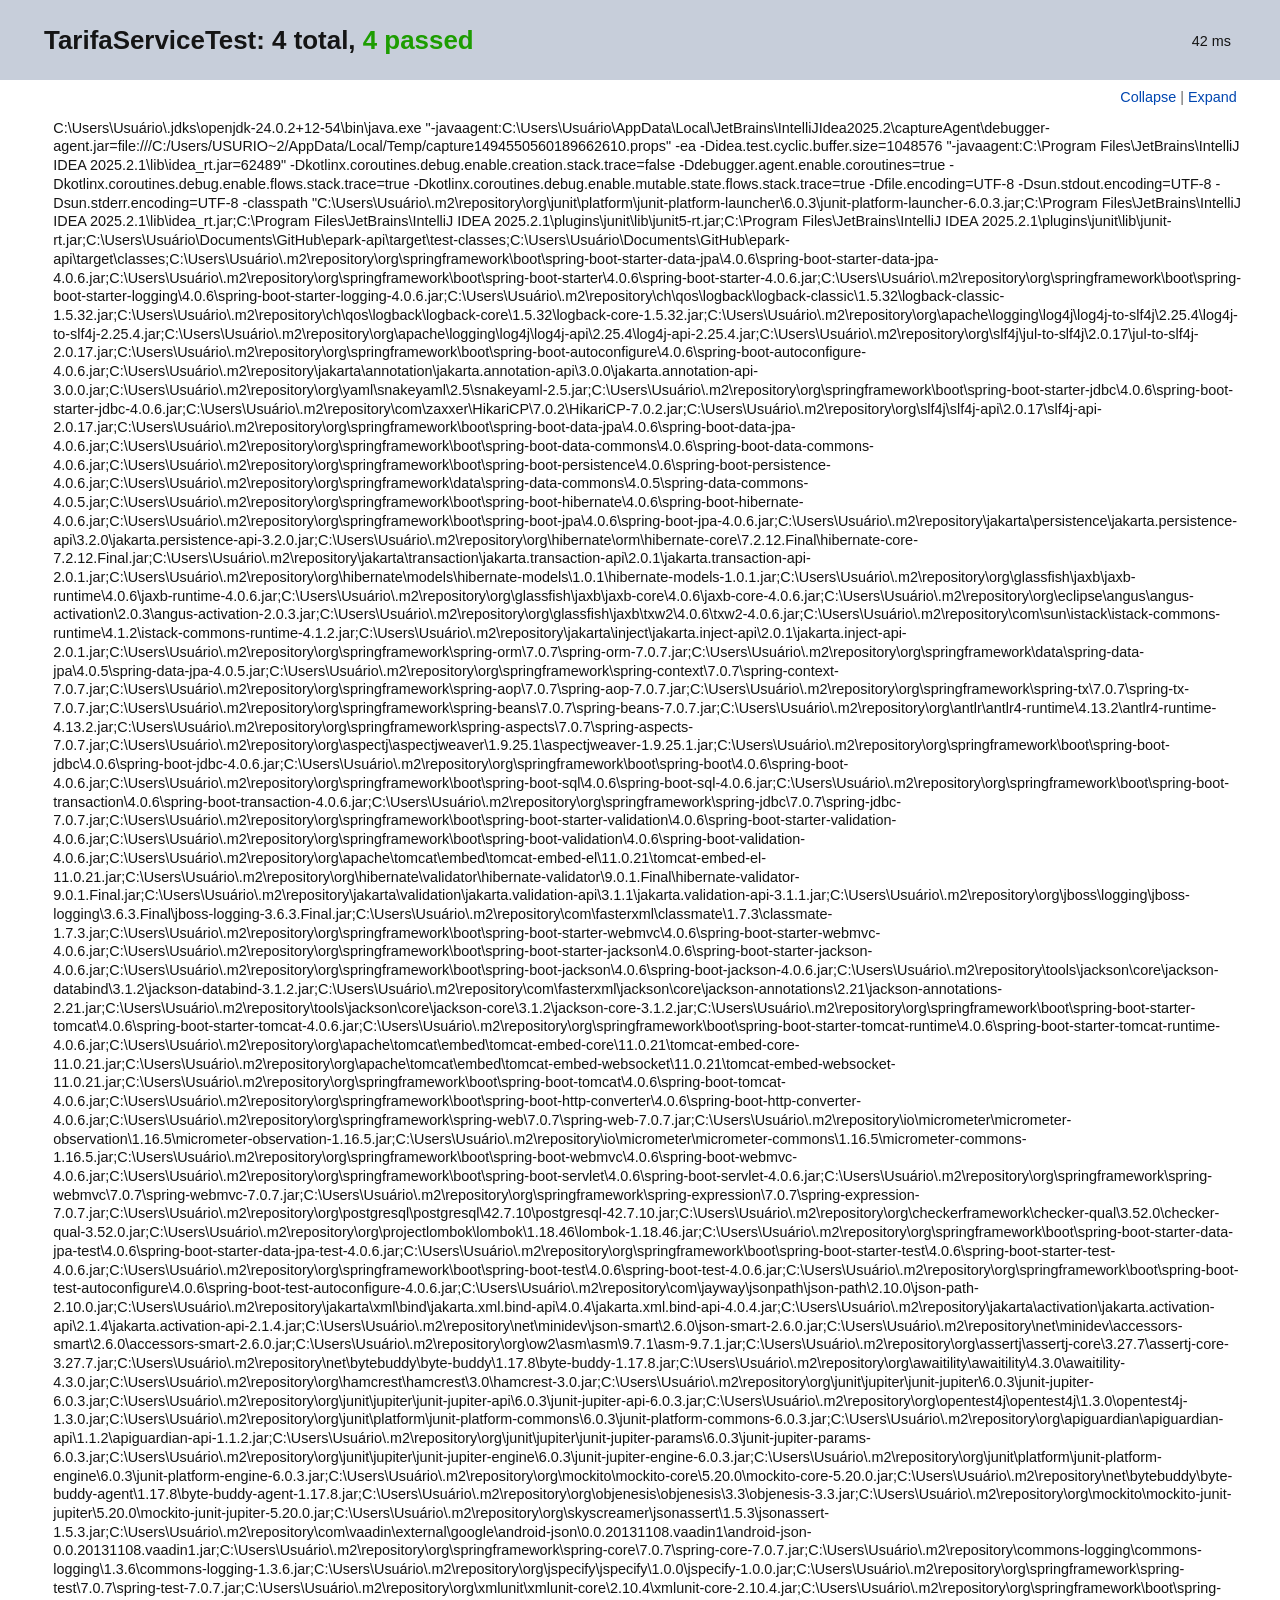
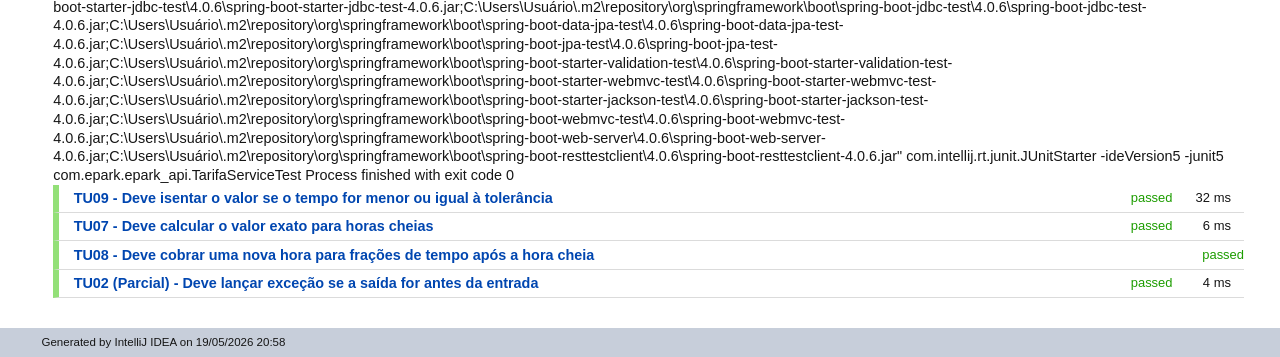
<file: Test Results - TarifaServiceTest.html>
<!DOCTYPE html PUBLIC "-//W3C//DTD XHTML 1.0 Strict//EN" "http://www.w3.org/TR/xhtml1/DTD/xhtml1-strict.dtd">
<html xmlns:str="http://exslt.org/strings" xmlns="http://www.w3.org/1999/xhtml">
    <head>
        <META http-equiv="Content-Type" content="text/html; charset=UTF-8">
        <title>Test Results &mdash; TarifaServiceTest</title>
        <style type="text/css">
          html {
            height: 100%
          }

          body {
            margin: 0 auto;
            padding: 0;
            text-align: left;
            height: 100%;
            font-family: myriad, arial, tahoma, verdana, sans-serif;
            color: #151515;
            font-size: 90%;
            line-height: 1.3em;
            background-color: #fff;
          }

          * {
            margin: 0;
            padding: 0
          }

          .clr {
            clear: both;
            overflow: hidden;
          }

          img {
            border: none
          }

          a {
            color: #0046b0;
            text-decoration: none;
          }

          a:hover {
            text-decoration: none;
          }

          a:focus, a:active {
            outline: none
          }

          .noborder {
            border: none
          }

          h1 {
            color: #151515;
            font-size: 180%;
            line-height: 1.1em;
            font-weight: bold;
          }

          h2 {
            color: #393D42;
            font-size: 160%;
            font-weight: normal
          }

          h3 {
            font-size: 120%;
            font-weight: bold;
            margin-bottom: .5em
          }

          h4 {
            font-size: 110%;
          }

          h5 {
            font-size: 110%;
          }

          span.failed {
            color: #ff0000
          }

          span.error {
            color: #ff0000
          }

          span.passed {
            color: #1d9d01
          }

          span.ignored {
            color: #fff600
          }

          span.skipped {
            color: #fff600
          }

          hr {
            background-color: blue
          }

          #container {
            min-width: 30em;
          }

          #header {
            padding: 0;
            position: fixed;
            width: 100%;
            z-index: 10;
            background-color: #c7ceda;
          }

          #header h1 {
            margin: 1em 3em 1em 1.7em;
          }

          #header h1 strong {
            white-space: nowrap;
          }

          #header .time {
            margin-top: 2.2em;
            margin-right: 3.4em;
            float: right;
          }

          #treecontrol {
            margin: 0;
            padding: .5em 3em .5em 0;
            text-align: right;
            background-color: #fff;
          }

          #treecontrol ul li {
            display: inline;
            list-style: none;
            color: #666;
          }

          #content {
            padding: 0 2.5em 2em 1.7em;
          }

          #content ul {
            margin: .4em 0 .1em 2em;
            list-style: none;
          }

          #content ul li.level {
            cursor: pointer;
          }

          #content ul li.level span {
            display: block;
            font-weight: bold;
          }

          #content ul li.level.top {
            margin-bottom: .3em;
          }

          #content ul li.level.top > span {
            padding: .5em 0 .5em 1em;
            font-size: 120%;
            color: #151515;
            background-color: #f2f2f2;
            border-left: solid 10px #93e078;
          }

          #content ul li.level.top.failed > span {
            border-left: solid 10px #f02525;
          }

          #content ul li.level.top.ignored > span {
            border-left: solid 10px #f8d216;
          }

          #content ul li.level.suite > span {
            margin-bottom: .8em;
            padding: 0 0 0 .8em;
            display: block;
            font-size: 110%;
            line-height: 1em;
            color: #151515;
            border-left: solid 15px #93e078;
          }

          #content ul li.level.suite.failed > span {
            border-left: solid 15px #f02525;
          }

          #content ul li.level.suite.ignored > span {
            border-left: solid 15px #f8d216;
          }

          #content ul li.level.suite > ul {
            margin-bottom: 1.5em;
          }

          #content ul li.level.test > span {
            padding: .3em 0 .3em 1em;
            color: #0046b0;
            font-size: 100%;
            border-left: solid 6px #93e078;
            border-bottom: solid 1px #dbdbdb;
          }

          #content ul li.level.test.failed > span {
            border-left: solid 6px #f02525;
          }

          #content ul li.level.test.ignored > span {
            border-left: solid 6px #f8d216;
          }

          #content ul li.text p, #content ul li.text span {
            margin-bottom: 1.5em;
            color: #151515 !important;
            font-size: 90% !important;
            font-weight: normal !important;
            overflow-x: auto;
            cursor: auto !important;
            background: none !important;
            border: none !important;
          }

          #content ul li.text span {
            margin-bottom: 0;
            display: block;
          }

          #content ul li.text span.stderr {
            color: #8b0000 !important;
          }

          #content ul li .time {
            margin-right: .5em;
            width: 5em;
            text-align: right;
            font-size: 13px;
            color: #151515;
            font-style: normal;
            font-weight: normal;
            float: right;
          }

          #content ul li span .status {
            width: 6em;
            font-size: 90%;
            color: #1d9d01;
            font-style: normal;
            font-weight: normal;
            float: right;
            text-align: right;
          }

          #content ul li.failed > span .status {
            color: #ff0000;
          }

          #content ul li.ignored > span .status {
            color: #d6b000;
          }

          #footer {
              height: 2em;
              background-color: #c7ceda;
          }
          #footer p {
              padding: .4em 0 0 3.6em;
              font-size: 80%;
          }
        </style>
        <script type="text/javascript">
eval(function(p,a,c,k,e,r){e=function(c){return(c<a?'':e(parseInt(c/a)))+((c=c%a)>35?String.fromCharCode(c+29):c.toString(36))};if(!''.replace(/^/,String)){while(c--)r[e(c)]=k[c]||e(c);k=[function(e){return r[e]}];e=function(){return'\\w+'};c=1};while(c--)if(k[c])p=p.replace(new RegExp('\\b'+e(c)+'\\b','g'),k[c]);return p}('(G(){9(1n E!="11")H w=E;H E=17.16=G(a,c){9(17==6||!6.4K)I 1q E(a,c);I 6.4K(a,c)};9(1n $!="11")H D=$;17.$=E;H u=/^[^<]*(<(.|\\s)+>)[^>]*$|^#(\\w+)$/;E.1b=E.3x={4K:G(a,c){a=a||U;9(1n a=="1M"){H m=u.2L(a);9(m&&(m[1]||!c)){9(m[1])a=E.4I([m[1]],c);J{H b=U.42(m[3]);9(b)9(b.1T!=m[3])I E().1X(a);J{6[0]=b;6.L=1;I 6}J a=[]}}J I 1q E(c).1X(a)}J 9(E.1p(a))I 1q E(U)[E.1b.2d?"2d":"37"](a);I 6.6u(a.1d==1C&&a||(a.4d||a.L&&a!=17&&!a.1z&&a[0]!=11&&a[0].1z)&&E.2h(a)||[a])},4d:"1.2",82:G(){I 6.L},L:0,28:G(a){I a==11?E.2h(6):6[a]},2v:G(a){H b=E(a);b.4Y=6;I b},6u:G(a){6.L=0;1C.3x.1a.15(6,a);I 6},O:G(a,b){I E.O(6,a,b)},4J:G(a){H b=-1;6.O(G(i){9(6==a)b=i});I b},1y:G(f,d,e){H c=f;9(f.1d==3T)9(d==11)I 6.L&&E[e||"1y"](6[0],f)||11;J{c={};c[f]=d}I 6.O(G(a){M(H b 1j c)E.1y(e?6.R:6,b,E.1c(6,c[b],e,a,b))})},18:G(b,a){I 6.1y(b,a,"3O")},2t:G(e){9(1n e!="5w"&&e!=S)I 6.4o().3e(U.6F(e));H t="";E.O(e||6,G(){E.O(6.2X,G(){9(6.1z!=8)t+=6.1z!=1?6.6x:E.1b.2t([6])})});I t},5l:G(b){9(6[0])E(b,6[0].3N).6t().38(6[0]).1W(G(){H a=6;1Y(a.1t)a=a.1t;I a}).3e(6);I 6},8p:G(a){I 6.O(G(){E(6).6p().5l(a)})},8h:G(a){I 6.O(G(){E(6).5l(a)})},3e:G(){I 6.3s(1k,Q,1,G(a){6.57(a)})},6k:G(){I 6.3s(1k,Q,-1,G(a){6.38(a,6.1t)})},6g:G(){I 6.3s(1k,P,1,G(a){6.14.38(a,6)})},53:G(){I 6.3s(1k,P,-1,G(a){6.14.38(a,6.2i)})},1B:G(){I 6.4Y||E([])},1X:G(t){H b=E.1W(6,G(a){I E.1X(t,a)});I 6.2v(/[^+>] [^+>]/.12(t)||t.1e("..")>-1?E.4V(b):b)},6t:G(e){H f=6.1W(G(){I 6.66?E(6.66)[0]:6.4S(Q)});9(e===Q){H d=f.1X("*").4Q();6.1X("*").4Q().O(G(i){H c=E.K(6,"2A");M(H a 1j c)M(H b 1j c[a])E.1h.1f(d[i],a,c[a][b],c[a][b].K)})}I f},1A:G(t){I 6.2v(E.1p(t)&&E.2T(6,G(b,a){I t.15(b,[a])})||E.3G(t,6))},5T:G(t){I 6.2v(t.1d==3T&&E.3G(t,6,Q)||E.2T(6,G(a){I(t.1d==1C||t.4d)?E.2S(a,t)<0:a!=t}))},1f:G(t){I 6.2v(E.1S(6.28(),t.1d==3T?E(t).28():t.L!=11&&(!t.Y||t.Y=="7t")?t:[t]))},3j:G(a){I a?E.3G(a,6).L>0:P},7g:G(a){I 6.3j("."+a)},2V:G(b){9(b==11){9(6.L){H c=6[0];9(E.Y(c,"24")){H e=c.4z,a=[],W=c.W,2P=c.N=="24-2P";9(e<0)I S;M(H i=2P?e:0,2Y=2P?e+1:W.L;i<2Y;i++){H d=W[i];9(d.29){H b=E.V.1g&&!d.70["1N"].9U?d.2t:d.1N;9(2P)I b;a.1a(b)}}I a}J I 6[0].1N.1o(/\\r/g,"")}}J I 6.O(G(){9(b.1d==1C&&/4s|5u/.12(6.N))6.2K=(E.2S(6.1N,b)>=0||E.2S(6.2J,b)>=0);J 9(E.Y(6,"24")){H a=b.1d==1C?b:[b];E("9m",6).O(G(){6.29=(E.2S(6.1N,a)>=0||E.2S(6.2t,a)>=0)});9(!a.L)6.4z=-1}J 6.1N=b})},4n:G(a){I a==11?(6.L?6[0].3D:S):6.4o().3e(a)},6H:G(a){I 6.53(a).2e()},2s:G(){I 6.2v(1C.3x.2s.15(6,1k))},1W:G(b){I 6.2v(E.1W(6,G(a,i){I b.3c(a,i,a)}))},4Q:G(){I 6.1f(6.4Y)},3s:G(f,d,g,e){H c=6.L>1,a;I 6.O(G(){9(!a){a=E.4I(f,6.3N);9(g<0)a.91()}H b=6;9(d&&E.Y(6,"1F")&&E.Y(a[0],"4k"))b=6.4q("1J")[0]||6.57(U.5r("1J"));E.O(a,G(){9(E.Y(6,"1P")){9(6.3g)E.3w({1u:6.3g,3h:P,1Z:"1P"});J E.5h(6.2t||6.6s||6.3D||"")}J e.15(b,[c?6.4S(Q):6])})})}};E.1i=E.1b.1i=G(){H c=1k[0]||{},a=1,2g=1k.L,5e=P;9(c.1d==8v){5e=c;c=1k[1]||{}}9(2g==1){c=6;a=0}H b;M(;a<2g;a++)9((b=1k[a])!=S)M(H i 1j b){9(c==b[i])6r;9(5e&&1n b[i]==\'5w\'&&c[i])E.1i(c[i],b[i]);J 9(b[i]!=11)c[i]=b[i]}I c};H F="16"+(1q 3v()).3u(),6q=0,5d={};E.1i({8k:G(a){17.$=D;9(a)17.16=w;I E},1p:G(a){I!!a&&1n a!="1M"&&!a.Y&&a.1d!=1C&&/G/i.12(a+"")},4a:G(a){I a.35&&!a.1K||a.34&&a.3N&&!a.3N.1K},5h:G(a){a=E.33(a);9(a){9(17.6o)17.6o(a);J 9(E.V.1H)17.58(a,0);J 3p.3c(17,a)}},Y:G(b,a){I b.Y&&b.Y.26()==a.26()},1I:{},K:G(c,d,b){c=c==17?5d:c;H a=c[F];9(!a)a=c[F]=++6q;9(d&&!E.1I[a])E.1I[a]={};9(b!=11)E.1I[a][d]=b;I d?E.1I[a][d]:a},30:G(c,b){c=c==17?5d:c;H a=c[F];9(b){9(E.1I[a]){2G E.1I[a][b];b="";M(b 1j E.1I[a])22;9(!b)E.30(c)}}J{2c{2G c[F]}27(e){9(c.54)c.54(F)}2G E.1I[a]}},O:G(a,b,c){9(c){9(a.L==11)M(H i 1j a)b.15(a[i],c);J M(H i=0,45=a.L;i<45;i++)9(b.15(a[i],c)===P)22}J{9(a.L==11)M(H i 1j a)b.3c(a[i],i,a[i]);J M(H i=0,45=a.L,2V=a[0];i<45&&b.3c(2V,i,2V)!==P;2V=a[++i]){}}I a},1c:G(c,b,d,e,a){9(E.1p(b))b=b.3c(c,[e]);H f=/z-?4J|7T-?7S|1v|69|7Q-?1G/i;I b&&b.1d==4X&&d=="3O"&&!f.12(a)?b+"2I":b},1m:{1f:G(b,c){E.O((c||"").2p(/\\s+/),G(i,a){9(!E.1m.3t(b.1m,a))b.1m+=(b.1m?" ":"")+a})},2e:G(b,c){b.1m=c!=11?E.2T(b.1m.2p(/\\s+/),G(a){I!E.1m.3t(c,a)}).65(" "):""},3t:G(t,c){I E.2S(c,(t.1m||t).3z().2p(/\\s+/))>-1}},2q:G(e,o,f){M(H i 1j o){e.R["3C"+i]=e.R[i];e.R[i]=o[i]}f.15(e,[]);M(H i 1j o)e.R[i]=e.R["3C"+i]},18:G(e,p){9(p=="1G"||p=="2E"){H b={},3Z,3Y,d=["7L","7K","7J","7G"];E.O(d,G(){b["7F"+6]=0;b["7D"+6+"61"]=0});E.2q(e,b,G(){9(E(e).3j(\':3X\')){3Z=e.7A;3Y=e.7z}J{e=E(e.4S(Q)).1X(":4s").5X("2K").1B().18({4v:"1O",2W:"4D",19:"2U",7w:"0",1R:"0"}).5P(e.14)[0];H a=E.18(e.14,"2W")||"3V";9(a=="3V")e.14.R.2W="7k";3Z=e.7h;3Y=e.7f;9(a=="3V")e.14.R.2W="3V";e.14.3k(e)}});I p=="1G"?3Z:3Y}I E.3O(e,p)},3O:G(h,j,i){H g,2u=[],2q=[];G 3l(a){9(!E.V.1H)I P;H b=U.3M.3P(a,S);I!b||b.4y("3l")==""}9(j=="1v"&&E.V.1g){g=E.1y(h.R,"1v");I g==""?"1":g}9(j.1U(/4r/i))j=y;9(!i&&h.R[j])g=h.R[j];J 9(U.3M&&U.3M.3P){9(j.1U(/4r/i))j="4r";j=j.1o(/([A-Z])/g,"-$1").2F();H d=U.3M.3P(h,S);9(d&&!3l(h))g=d.4y(j);J{M(H a=h;a&&3l(a);a=a.14)2u.4Z(a);M(a=0;a<2u.L;a++)9(3l(2u[a])){2q[a]=2u[a].R.19;2u[a].R.19="2U"}g=j=="19"&&2q[2u.L-1]!=S?"2j":U.3M.3P(h,S).4y(j)||"";M(a=0;a<2q.L;a++)9(2q[a]!=S)2u[a].R.19=2q[a]}9(j=="1v"&&g=="")g="1"}J 9(h.43){H f=j.1o(/\\-(\\w)/g,G(m,c){I c.26()});g=h.43[j]||h.43[f];9(!/^\\d+(2I)?$/i.12(g)&&/^\\d/.12(g)){H k=h.R.1R;H e=h.4t.1R;h.4t.1R=h.43.1R;h.R.1R=g||0;g=h.R.74+"2I";h.R.1R=k;h.4t.1R=e}}I g},4I:G(a,e){H r=[];e=e||U;E.O(a,G(i,d){9(!d)I;9(d.1d==4X)d=d.3z();9(1n d=="1M"){d=d.1o(/(<(\\w+)[^>]*?)\\/>/g,G(m,a,b){I b.1U(/^(71|6Z|5D|6Y|49|9S|9P|3f|9K|9I)$/i)?m:a+"></"+b+">"});H s=E.33(d).2F(),1r=e.5r("1r"),2x=[];H c=!s.1e("<9D")&&[1,"<24>","</24>"]||!s.1e("<9A")&&[1,"<6S>","</6S>"]||s.1U(/^<(9x|1J|9u|9t|9s)/)&&[1,"<1F>","</1F>"]||!s.1e("<4k")&&[2,"<1F><1J>","</1J></1F>"]||(!s.1e("<9r")||!s.1e("<9q"))&&[3,"<1F><1J><4k>","</4k></1J></1F>"]||!s.1e("<5D")&&[2,"<1F><1J></1J><6L>","</6L></1F>"]||E.V.1g&&[1,"1r<1r>","</1r>"]||[0,"",""];1r.3D=c[1]+d+c[2];1Y(c[0]--)1r=1r.5k;9(E.V.1g){9(!s.1e("<1F")&&s.1e("<1J")<0)2x=1r.1t&&1r.1t.2X;J 9(c[1]=="<1F>"&&s.1e("<1J")<0)2x=1r.2X;M(H n=2x.L-1;n>=0;--n)9(E.Y(2x[n],"1J")&&!2x[n].2X.L)2x[n].14.3k(2x[n]);9(/^\\s/.12(d))1r.38(e.6F(d.1U(/^\\s*/)[0]),1r.1t)}d=E.2h(1r.2X)}9(0===d.L&&(!E.Y(d,"3B")&&!E.Y(d,"24")))I;9(d[0]==11||E.Y(d,"3B")||d.W)r.1a(d);J r=E.1S(r,d)});I r},1y:G(c,d,a){H e=E.4a(c)?{}:E.5o;9(d=="29"&&E.V.1H)c.14.4z;9(e[d]){9(a!=11)c[e[d]]=a;I c[e[d]]}J 9(E.V.1g&&d=="R")I E.1y(c.R,"9g",a);J 9(a==11&&E.V.1g&&E.Y(c,"3B")&&(d=="9e"||d=="9d"))I c.9b(d).6x;J 9(c.34){9(a!=11){9(d=="N"&&E.Y(c,"49")&&c.14)6E"N 96 94\'t 93 92";c.90(d,a)}9(E.V.1g&&/6B|3g/.12(d)&&!E.4a(c))I c.4l(d,2);I c.4l(d)}J{9(d=="1v"&&E.V.1g){9(a!=11){c.69=1;c.1A=(c.1A||"").1o(/6A\\([^)]*\\)/,"")+(3K(a).3z()=="8V"?"":"6A(1v="+a*6z+")")}I c.1A?(3K(c.1A.1U(/1v=([^)]*)/)[1])/6z).3z():""}d=d.1o(/-([a-z])/8T,G(z,b){I b.26()});9(a!=11)c[d]=a;I c[d]}},33:G(t){I(t||"").1o(/^\\s+|\\s+$/g,"")},2h:G(a){H r=[];9(1n a!="8Q")M(H i=0,2g=a.L;i<2g;i++)r.1a(a[i]);J r=a.2s(0);I r},2S:G(b,a){M(H i=0,2g=a.L;i<2g;i++)9(a[i]==b)I i;I-1},1S:G(a,b){9(E.V.1g){M(H i=0;b[i];i++)9(b[i].1z!=8)a.1a(b[i])}J M(H i=0;b[i];i++)a.1a(b[i]);I a},4V:G(b){H r=[],2f={};2c{M(H i=0,6P=b.L;i<6P;i++){H a=E.K(b[i]);9(!2f[a]){2f[a]=Q;r.1a(b[i])}}}27(e){r=b}I r},2T:G(b,a,c){9(1n a=="1M")a=3p("P||G(a,i){I "+a+"}");H d=[];M(H i=0,4m=b.L;i<4m;i++)9(!c&&a(b[i],i)||c&&!a(b[i],i))d.1a(b[i]);I d},1W:G(c,b){9(1n b=="1M")b=3p("P||G(a){I "+b+"}");H d=[];M(H i=0,4m=c.L;i<4m;i++){H a=b(c[i],i);9(a!==S&&a!=11){9(a.1d!=1C)a=[a];d=d.8O(a)}}I d}});H v=8M.8K.2F();E.V={4f:(v.1U(/.+(?:8I|8H|8F|8E)[\\/: ]([\\d.]+)/)||[])[1],1H:/6T/.12(v),3a:/3a/.12(v),1g:/1g/.12(v)&&!/3a/.12(v),39:/39/.12(v)&&!/(8B|6T)/.12(v)};H y=E.V.1g?"4h":"5g";E.1i({5f:!E.V.1g||U.8A=="8z",4h:E.V.1g?"4h":"5g",5o:{"M":"8y","8x":"1m","4r":y,5g:y,4h:y,3D:"3D",1m:"1m",1N:"1N",36:"36",2K:"2K",8w:"8u",29:"29",8t:"8s"}});E.O({1D:"a.14",8r:"16.4e(a,\'14\')",8q:"16.2R(a,2,\'2i\')",8o:"16.2R(a,2,\'4c\')",8n:"16.4e(a,\'2i\')",8m:"16.4e(a,\'4c\')",8l:"16.5c(a.14.1t,a)",8j:"16.5c(a.1t)",6p:"16.Y(a,\'8i\')?a.8f||a.8e.U:16.2h(a.2X)"},G(i,n){E.1b[i]=G(a){H b=E.1W(6,n);9(a&&1n a=="1M")b=E.3G(a,b);I 6.2v(E.4V(b))}});E.O({5P:"3e",8d:"6k",38:"6g",8c:"53",8b:"6H"},G(i,n){E.1b[i]=G(){H a=1k;I 6.O(G(){M(H j=0,2g=a.L;j<2g;j++)E(a[j])[n](6)})}});E.O({5X:G(a){E.1y(6,a,"");6.54(a)},8a:G(c){E.1m.1f(6,c)},89:G(c){E.1m.2e(6,c)},88:G(c){E.1m[E.1m.3t(6,c)?"2e":"1f"](6,c)},2e:G(a){9(!a||E.1A(a,[6]).r.L){E.30(6);6.14.3k(6)}},4o:G(){E("*",6).O(G(){E.30(6)});1Y(6.1t)6.3k(6.1t)}},G(i,n){E.1b[i]=G(){I 6.O(n,1k)}});E.O(["87","61"],G(i,a){H n=a.2F();E.1b[n]=G(h){I 6[0]==17?E.V.1H&&3r["86"+a]||E.5f&&32.2Y(U.35["59"+a],U.1K["59"+a])||U.1K["59"+a]:6[0]==U?32.2Y(U.1K["6n"+a],U.1K["6m"+a]):h==11?(6.L?E.18(6[0],n):S):6.18(n,h.1d==3T?h:h+"2I")}});H C=E.V.1H&&3q(E.V.4f)<85?"(?:[\\\\w*56-]|\\\\\\\\.)":"(?:[\\\\w\\84-\\83*56-]|\\\\\\\\.)",6j=1q 47("^>\\\\s*("+C+"+)"),6i=1q 47("^("+C+"+)(#)("+C+"+)"),6h=1q 47("^([#.]?)("+C+"*)");E.1i({55:{"":"m[2]==\'*\'||16.Y(a,m[2])","#":"a.4l(\'1T\')==m[2]",":":{81:"i<m[3]-0",7Z:"i>m[3]-0",2R:"m[3]-0==i",7Y:"m[3]-0==i",3o:"i==0",3n:"i==r.L-1",6f:"i%2==0",6d:"i%2","3o-46":"a.14.4q(\'*\')[0]==a","3n-46":"16.2R(a.14.5k,1,\'4c\')==a","7X-46":"!16.2R(a.14.5k,2,\'4c\')",1D:"a.1t",4o:"!a.1t",7W:"(a.6s||a.7V||\'\').1e(m[3])>=0",3X:\'"1O"!=a.N&&16.18(a,"19")!="2j"&&16.18(a,"4v")!="1O"\',1O:\'"1O"==a.N||16.18(a,"19")=="2j"||16.18(a,"4v")=="1O"\',7U:"!a.36",36:"a.36",2K:"a.2K",29:"a.29||16.1y(a,\'29\')",2t:"\'2t\'==a.N",4s:"\'4s\'==a.N",5u:"\'5u\'==a.N",52:"\'52\'==a.N",51:"\'51\'==a.N",50:"\'50\'==a.N",6c:"\'6c\'==a.N",6b:"\'6b\'==a.N",2y:\'"2y"==a.N||16.Y(a,"2y")\',49:"/49|24|6a|2y/i.12(a.Y)",3t:"16.1X(m[3],a).L",7R:"/h\\\\d/i.12(a.Y)",7P:"16.2T(16.2Z,G(1b){I a==1b.T;}).L"}},68:[/^(\\[) *@?([\\w-]+) *([!*$^~=]*) *(\'?"?)(.*?)\\4 *\\]/,/^(:)([\\w-]+)\\("?\'?(.*?(\\(.*?\\))?[^(]*?)"?\'?\\)/,1q 47("^([:.#]*)("+C+"+)")],3G:G(a,c,b){H d,2b=[];1Y(a&&a!=d){d=a;H f=E.1A(a,c,b);a=f.t.1o(/^\\s*,\\s*/,"");2b=b?c=f.r:E.1S(2b,f.r)}I 2b},1X:G(t,o){9(1n t!="1M")I[t];9(o&&!o.1z)o=S;o=o||U;H d=[o],2f=[],3n;1Y(t&&3n!=t){H r=[];3n=t;t=E.33(t);H l=P;H g=6j;H m=g.2L(t);9(m){H p=m[1].26();M(H i=0;d[i];i++)M(H c=d[i].1t;c;c=c.2i)9(c.1z==1&&(p=="*"||c.Y.26()==p.26()))r.1a(c);d=r;t=t.1o(g,"");9(t.1e(" ")==0)6r;l=Q}J{g=/^([>+~])\\s*(\\w*)/i;9((m=g.2L(t))!=S){r=[];H p=m[2],1S={};m=m[1];M(H j=0,31=d.L;j<31;j++){H n=m=="~"||m=="+"?d[j].2i:d[j].1t;M(;n;n=n.2i)9(n.1z==1){H h=E.K(n);9(m=="~"&&1S[h])22;9(!p||n.Y.26()==p.26()){9(m=="~")1S[h]=Q;r.1a(n)}9(m=="+")22}}d=r;t=E.33(t.1o(g,""));l=Q}}9(t&&!l){9(!t.1e(",")){9(o==d[0])d.44();2f=E.1S(2f,d);r=d=[o];t=" "+t.67(1,t.L)}J{H k=6i;H m=k.2L(t);9(m){m=[0,m[2],m[3],m[1]]}J{k=6h;m=k.2L(t)}m[2]=m[2].1o(/\\\\/g,"");H f=d[d.L-1];9(m[1]=="#"&&f&&f.42&&!E.4a(f)){H q=f.42(m[2]);9((E.V.1g||E.V.3a)&&q&&1n q.1T=="1M"&&q.1T!=m[2])q=E(\'[@1T="\'+m[2]+\'"]\',f)[0];d=r=q&&(!m[3]||E.Y(q,m[3]))?[q]:[]}J{M(H i=0;d[i];i++){H a=m[1]=="#"&&m[3]?m[3]:m[1]!=""||m[0]==""?"*":m[2];9(a=="*"&&d[i].Y.2F()=="5w")a="3f";r=E.1S(r,d[i].4q(a))}9(m[1]==".")r=E.4W(r,m[2]);9(m[1]=="#"){H e=[];M(H i=0;r[i];i++)9(r[i].4l("1T")==m[2]){e=[r[i]];22}r=e}d=r}t=t.1o(k,"")}}9(t){H b=E.1A(t,r);d=r=b.r;t=E.33(b.t)}}9(t)d=[];9(d&&o==d[0])d.44();2f=E.1S(2f,d);I 2f},4W:G(r,m,a){m=" "+m+" ";H c=[];M(H i=0;r[i];i++){H b=(" "+r[i].1m+" ").1e(m)>=0;9(!a&&b||a&&!b)c.1a(r[i])}I c},1A:G(t,r,h){H d;1Y(t&&t!=d){d=t;H p=E.68,m;M(H i=0;p[i];i++){m=p[i].2L(t);9(m){t=t.7O(m[0].L);m[2]=m[2].1o(/\\\\/g,"");22}}9(!m)22;9(m[1]==":"&&m[2]=="5T")r=E.1A(m[3],r,Q).r;J 9(m[1]==".")r=E.4W(r,m[2],h);J 9(m[1]=="["){H g=[],N=m[3];M(H i=0,31=r.L;i<31;i++){H a=r[i],z=a[E.5o[m[2]]||m[2]];9(z==S||/6B|3g|29/.12(m[2]))z=E.1y(a,m[2])||\'\';9((N==""&&!!z||N=="="&&z==m[5]||N=="!="&&z!=m[5]||N=="^="&&z&&!z.1e(m[5])||N=="$="&&z.67(z.L-m[5].L)==m[5]||(N=="*="||N=="~=")&&z.1e(m[5])>=0)^h)g.1a(a)}r=g}J 9(m[1]==":"&&m[2]=="2R-46"){H e={},g=[],12=/(\\d*)n\\+?(\\d*)/.2L(m[3]=="6f"&&"2n"||m[3]=="6d"&&"2n+1"||!/\\D/.12(m[3])&&"n+"+m[3]||m[3]),3o=(12[1]||1)-0,d=12[2]-0;M(H i=0,31=r.L;i<31;i++){H j=r[i],14=j.14,1T=E.K(14);9(!e[1T]){H c=1;M(H n=14.1t;n;n=n.2i)9(n.1z==1)n.4U=c++;e[1T]=Q}H b=P;9(3o==1){9(d==0||j.4U==d)b=Q}J 9((j.4U+d)%3o==0)b=Q;9(b^h)g.1a(j)}r=g}J{H f=E.55[m[1]];9(1n f!="1M")f=E.55[m[1]][m[2]];f=3p("P||G(a,i){I "+f+"}");r=E.2T(r,f,h)}}I{r:r,t:t}},4e:G(b,c){H d=[];H a=b[c];1Y(a&&a!=U){9(a.1z==1)d.1a(a);a=a[c]}I d},2R:G(a,e,c,b){e=e||1;H d=0;M(;a;a=a[c])9(a.1z==1&&++d==e)22;I a},5c:G(n,a){H r=[];M(;n;n=n.2i){9(n.1z==1&&(!a||n!=a))r.1a(n)}I r}});E.1h={1f:G(g,e,c,h){9(E.V.1g&&g.41!=11)g=17;9(!c.2r)c.2r=6.2r++;9(h!=11){H d=c;c=G(){I d.15(6,1k)};c.K=h;c.2r=d.2r}H i=e.2p(".");e=i[0];c.N=i[1];H b=E.K(g,"2A")||E.K(g,"2A",{});H f=E.K(g,"2m",G(){H a;9(1n E=="11"||E.1h.4T)I a;a=E.1h.2m.15(g,1k);I a});H j=b[e];9(!j){j=b[e]={};9(g.4R)g.4R(e,f,P);J g.7N("40"+e,f)}j[c.2r]=c;6.23[e]=Q},2r:1,23:{},2e:G(d,c,b){H e=E.K(d,"2A"),2O,4J;9(1n c=="1M"){H a=c.2p(".");c=a[0]}9(e){9(c&&c.N){b=c.4P;c=c.N}9(!c){M(c 1j e)6.2e(d,c)}J 9(e[c]){9(b)2G e[c][b.2r];J M(b 1j e[c])9(!a[1]||e[c][b].N==a[1])2G e[c][b];M(2O 1j e[c])22;9(!2O){9(d.4O)d.4O(c,E.K(d,"2m"),P);J d.7M("40"+c,E.K(d,"2m"));2O=S;2G e[c]}}M(2O 1j e)22;9(!2O){E.30(d,"2A");E.30(d,"2m")}}},1L:G(d,b,e,c,f){b=E.2h(b||[]);9(!e){9(6.23[d])E("*").1f([17,U]).1L(d,b)}J{H a,2O,1b=E.1p(e[d]||S),4N=!b[0]||!b[0].2B;9(4N)b.4Z(6.4M({N:d,2o:e}));9(E.1p(E.K(e,"2m")))a=E.K(e,"2m").15(e,b);9(!1b&&e["40"+d]&&e["40"+d].15(e,b)===P)a=P;9(4N)b.44();9(f&&f.15(e,b)===P)a=P;9(1b&&c!==P&&a!==P&&!(E.Y(e,\'a\')&&d=="4L")){6.4T=Q;e[d]()}6.4T=P}I a},2m:G(d){H a;d=E.1h.4M(d||17.1h||{});H b=d.N.2p(".");d.N=b[0];H c=E.K(6,"2A")&&E.K(6,"2A")[d.N],3m=1C.3x.2s.3c(1k,1);3m.4Z(d);M(H j 1j c){3m[0].4P=c[j];3m[0].K=c[j].K;9(!b[1]||c[j].N==b[1]){H e=c[j].15(6,3m);9(a!==P)a=e;9(e===P){d.2B();d.3L()}}}9(E.V.1g)d.2o=d.2B=d.3L=d.4P=d.K=S;I a},4M:G(c){H a=c;c=E.1i({},a);c.2B=G(){9(a.2B)a.2B();a.7I=P};c.3L=G(){9(a.3L)a.3L();a.7H=Q};9(!c.2o&&c.64)c.2o=c.64;9(E.V.1H&&c.2o.1z==3)c.2o=a.2o.14;9(!c.4H&&c.4G)c.4H=c.4G==c.2o?c.7E:c.4G;9(c.63==S&&c.62!=S){H e=U.35,b=U.1K;c.63=c.62+(e&&e.2D||b.2D||0);c.7C=c.7B+(e&&e.2z||b.2z||0)}9(!c.3R&&(c.60||c.5Z))c.3R=c.60||c.5Z;9(!c.5Y&&c.5W)c.5Y=c.5W;9(!c.3R&&c.2y)c.3R=(c.2y&1?1:(c.2y&2?3:(c.2y&4?2:0)));I c}};E.1b.1i({3Q:G(c,a,b){I c=="5V"?6.2P(c,a,b):6.O(G(){E.1h.1f(6,c,b||a,b&&a)})},2P:G(d,b,c){I 6.O(G(){E.1h.1f(6,d,G(a){E(6).5U(a);I(c||b).15(6,1k)},c&&b)})},5U:G(a,b){I 6.O(G(){E.1h.2e(6,a,b)})},1L:G(c,a,b){I 6.O(G(){E.1h.1L(c,a,6,Q,b)})},7y:G(c,a,b){9(6[0])I E.1h.1L(c,a,6[0],P,b)},25:G(){H a=1k;I 6.4L(G(e){6.4E=0==6.4E?1:0;e.2B();I a[6.4E].15(6,[e])||P})},7x:G(f,g){G 4x(e){H p=e.4H;1Y(p&&p!=6)2c{p=p.14}27(e){p=6};9(p==6)I P;I(e.N=="4w"?f:g).15(6,[e])}I 6.4w(4x).5S(4x)},2d:G(f){5R();9(E.3W)f.15(U,[E]);J E.3i.1a(G(){I f.15(6,[E])});I 6}});E.1i({3W:P,3i:[],2d:G(){9(!E.3W){E.3W=Q;9(E.3i){E.O(E.3i,G(){6.15(U)});E.3i=S}9(E.V.39||E.V.3a)U.4O("5Q",E.2d,P);9(!17.7v.L)E(17).37(G(){E("#4C").2e()})}}});E.O(("7u,7o,37,7n,6n,5V,4L,7m,"+"7l,7j,7i,4w,5S,7p,24,"+"50,7q,7r,7s,3U").2p(","),G(i,o){E.1b[o]=G(f){I f?6.3Q(o,f):6.1L(o)}});H x=P;G 5R(){9(x)I;x=Q;9(E.V.39||E.V.3a)U.4R("5Q",E.2d,P);J 9(E.V.1g){U.7e("<7d"+"7c 1T=4C 7b=Q "+"3g=//:><\\/1P>");H a=U.42("4C");9(a)a.5O=G(){9(6.2C!="1l")I;E.2d()};a=S}J 9(E.V.1H)E.4B=41(G(){9(U.2C=="5N"||U.2C=="1l"){4A(E.4B);E.4B=S;E.2d()}},10);E.1h.1f(17,"37",E.2d)}E.1b.1i({37:G(g,d,c){9(E.1p(g))I 6.3Q("37",g);H e=g.1e(" ");9(e>=0){H i=g.2s(e,g.L);g=g.2s(0,e)}c=c||G(){};H f="4F";9(d)9(E.1p(d)){c=d;d=S}J{d=E.3f(d);f="5M"}H h=6;E.3w({1u:g,N:f,K:d,1l:G(a,b){9(b=="1E"||b=="5L")h.4n(i?E("<1r/>").3e(a.4p.1o(/<1P(.|\\s)*?\\/1P>/g,"")).1X(i):a.4p);58(G(){h.O(c,[a.4p,b,a])},13)}});I 6},7a:G(){I E.3f(6.5K())},5K:G(){I 6.1W(G(){I E.Y(6,"3B")?E.2h(6.79):6}).1A(G(){I 6.2J&&!6.36&&(6.2K||/24|6a/i.12(6.Y)||/2t|1O|51/i.12(6.N))}).1W(G(i,c){H b=E(6).2V();I b==S?S:b.1d==1C?E.1W(b,G(i,a){I{2J:c.2J,1N:a}}):{2J:c.2J,1N:b}}).28()}});E.O("5J,5I,5H,6e,5G,5F".2p(","),G(i,o){E.1b[o]=G(f){I 6.3Q(o,f)}});H B=(1q 3v).3u();E.1i({28:G(d,b,a,c){9(E.1p(b)){a=b;b=S}I E.3w({N:"4F",1u:d,K:b,1E:a,1Z:c})},78:G(b,a){I E.28(b,S,a,"1P")},77:G(c,b,a){I E.28(c,b,a,"3S")},76:G(d,b,a,c){9(E.1p(b)){a=b;b={}}I E.3w({N:"5M",1u:d,K:b,1E:a,1Z:c})},80:G(a){E.1i(E.4u,a)},4u:{23:Q,N:"4F",2H:0,5E:"75/x-73-3B-72",6l:Q,3h:Q,K:S},4b:{},3w:G(s){H f,48=/=(\\?|%3F)/g,1s,K;s=E.1i(Q,s,E.1i(Q,{},E.4u,s));9(s.K&&s.6l&&1n s.K!="1M")s.K=E.3f(s.K);H q=s.1u.1e("?");9(q>-1){s.K=(s.K?s.K+"&":"")+s.1u.2s(q+1);s.1u=s.1u.2s(0,q)}9(s.1Z=="5b"){9(!s.K||!s.K.1U(48))s.K=(s.K?s.K+"&":"")+(s.5b||"6X")+"=?";s.1Z="3S"}9(s.1Z=="3S"&&s.K&&s.K.1U(48)){f="5b"+B++;s.K=s.K.1o(48,"="+f);s.1Z="1P";17[f]=G(a){K=a;1E();17[f]=11;2c{2G 17[f]}27(e){}}}9(s.1Z=="1P"&&s.1I==S)s.1I=P;9(s.1I===P&&s.N.2F()=="28")s.K=(s.K?s.K+"&":"")+"56="+(1q 3v()).3u();9(s.K&&s.N.2F()=="28"){s.1u+="?"+s.K;s.K=S}9(s.23&&!E.5a++)E.1h.1L("5J");9(!s.1u.1e("6W")&&s.1Z=="1P"){H h=U.4q("8g")[0];H g=U.5r("1P");g.3g=s.1u;9(!f&&(s.1E||s.1l)){H j=P;g.9Q=g.5O=G(){9(!j&&(!6.2C||6.2C=="5N"||6.2C=="1l")){j=Q;1E();1l();h.3k(g)}}}h.57(g);I}H k=P;H i=17.6V?1q 6V("9O.9N"):1q 6U();i.9M(s.N,s.1u,s.3h);9(s.K)i.5B("9J-9H",s.5E);9(s.5A)i.5B("9G-5z-9F",E.4b[s.1u]||"9E, 9C 9B 9z 5v:5v:5v 9y");i.5B("X-9w-9v","6U");9(s.6R)s.6R(i);9(s.23)E.1h.1L("5F",[i,s]);H c=G(a){9(!k&&i&&(i.2C==4||a=="2H")){k=Q;9(d){4A(d);d=S}1s=a=="2H"&&"2H"||!E.6Q(i)&&"3U"||s.5A&&E.6O(i,s.1u)&&"5L"||"1E";9(1s=="1E"){2c{K=E.6N(i,s.1Z)}27(e){1s="5t"}}9(1s=="1E"){H b;2c{b=i.5i("6M-5z")}27(e){}9(s.5A&&b)E.4b[s.1u]=b;9(!f)1E()}J E.5s(s,i,1s);1l();9(s.3h)i=S}};9(s.3h){H d=41(c,13);9(s.2H>0)58(G(){9(i){i.9p();9(!k)c("2H")}},s.2H)}2c{i.9n(s.K)}27(e){E.5s(s,i,S,e)}9(!s.3h)c();I i;G 1E(){9(s.1E)s.1E(K,1s);9(s.23)E.1h.1L("5G",[i,s])}G 1l(){9(s.1l)s.1l(i,1s);9(s.23)E.1h.1L("5H",[i,s]);9(s.23&&!--E.5a)E.1h.1L("5I")}},5s:G(s,a,b,e){9(s.3U)s.3U(a,b,e);9(s.23)E.1h.1L("6e",[a,s,e])},5a:0,6Q:G(r){2c{I!r.1s&&9l.9k=="52:"||(r.1s>=6K&&r.1s<9j)||r.1s==6J||E.V.1H&&r.1s==11}27(e){}I P},6O:G(a,c){2c{H b=a.5i("6M-5z");I a.1s==6J||b==E.4b[c]||E.V.1H&&a.1s==11}27(e){}I P},6N:G(r,b){H c=r.5i("9i-N");H d=b=="6y"||!b&&c&&c.1e("6y")>=0;H a=d?r.9h:r.4p;9(d&&a.35.34=="5t")6E"5t";9(b=="1P")E.5h(a);9(b=="3S")a=3p("("+a+")");I a},3f:G(a){H s=[];9(a.1d==1C||a.4d)E.O(a,G(){s.1a(3b(6.2J)+"="+3b(6.1N))});J M(H j 1j a)9(a[j]&&a[j].1d==1C)E.O(a[j],G(){s.1a(3b(j)+"="+3b(6))});J s.1a(3b(j)+"="+3b(a[j]));I s.65("&").1o(/%20/g,"+")}});E.1b.1i({1x:G(b,a){I b?6.1V({1G:"1x",2E:"1x",1v:"1x"},b,a):6.1A(":1O").O(G(){6.R.19=6.3d?6.3d:"";9(E.18(6,"19")=="2j")6.R.19="2U"}).1B()},1w:G(b,a){I b?6.1V({1G:"1w",2E:"1w",1v:"1w"},b,a):6.1A(":3X").O(G(){6.3d=6.3d||E.18(6,"19");9(6.3d=="2j")6.3d="2U";6.R.19="2j"}).1B()},6G:E.1b.25,25:G(a,b){I E.1p(a)&&E.1p(b)?6.6G(a,b):a?6.1V({1G:"25",2E:"25",1v:"25"},a,b):6.O(G(){E(6)[E(6).3j(":1O")?"1x":"1w"]()})},9c:G(b,a){I 6.1V({1G:"1x"},b,a)},9a:G(b,a){I 6.1V({1G:"1w"},b,a)},99:G(b,a){I 6.1V({1G:"25"},b,a)},98:G(b,a){I 6.1V({1v:"1x"},b,a)},97:G(b,a){I 6.1V({1v:"1w"},b,a)},95:G(c,a,b){I 6.1V({1v:a},c,b)},1V:G(j,h,g,f){H i=E.6C(h,g,f);I 6[i.3I===P?"O":"3I"](G(){i=E.1i({},i);H d=E(6).3j(":1O"),3r=6;M(H p 1j j){9(j[p]=="1w"&&d||j[p]=="1x"&&!d)I E.1p(i.1l)&&i.1l.15(6);9(p=="1G"||p=="2E"){i.19=E.18(6,"19");i.2N=6.R.2N}}9(i.2N!=S)6.R.2N="1O";i.3H=E.1i({},j);E.O(j,G(c,a){H e=1q E.2w(3r,i,c);9(/25|1x|1w/.12(a))e[a=="25"?d?"1x":"1w":a](j);J{H b=a.3z().1U(/^([+-]?)([\\d.]+)(.*)$/),1Q=e.2b(Q)||0;9(b){1B=3K(b[2]),2k=b[3]||"2I";9(2k!="2I"){3r.R[c]=1B+2k;1Q=(1B/e.2b(Q))*1Q;3r.R[c]=1Q+2k}9(b[1])1B=((b[1]=="-"?-1:1)*1B)+1Q;e.3J(1Q,1B,2k)}J e.3J(1Q,a,"")}});I Q})},3I:G(a,b){9(!b){b=a;a="2w"}9(!1k.L)I A(6[0],a);I 6.O(G(){9(b.1d==1C)A(6,a,b);J{A(6,a).1a(b);9(A(6,a).L==1)b.15(6)}})},9f:G(){H a=E.2Z;I 6.O(G(){M(H i=0;i<a.L;i++)9(a[i].T==6)a.6D(i--,1)}).5p()}});H A=G(b,c,a){9(!b)I;H q=E.K(b,c+"3I");9(!q||a)q=E.K(b,c+"3I",a?E.2h(a):[]);I q};E.1b.5p=G(a){a=a||"2w";I 6.O(G(){H q=A(6,a);q.44();9(q.L)q[0].15(6)})};E.1i({6C:G(b,a,c){H d=b&&b.1d==8Z?b:{1l:c||!c&&a||E.1p(b)&&b,2a:b,3E:c&&a||a&&a.1d!=8Y&&a};d.2a=(d.2a&&d.2a.1d==4X?d.2a:{8X:8W,8U:6K}[d.2a])||9o;d.3C=d.1l;d.1l=G(){E(6).5p();9(E.1p(d.3C))d.3C.15(6)};I d},3E:{6I:G(p,n,b,a){I b+a*p},5q:G(p,n,b,a){I((-32.8S(p*32.8R)/2)+0.5)*a+b}},2Z:[],2w:G(b,c,a){6.W=c;6.T=b;6.1c=a;9(!c.3A)c.3A={}}});E.2w.3x={4j:G(){9(6.W.2M)6.W.2M.15(6.T,[6.2l,6]);(E.2w.2M[6.1c]||E.2w.2M.6w)(6);9(6.1c=="1G"||6.1c=="2E")6.T.R.19="2U"},2b:G(a){9(6.T[6.1c]!=S&&6.T.R[6.1c]==S)I 6.T[6.1c];H r=3K(E.3O(6.T,6.1c,a));I r&&r>-8P?r:3K(E.18(6.T,6.1c))||0},3J:G(c,b,e){6.5n=(1q 3v()).3u();6.1Q=c;6.1B=b;6.2k=e||6.2k||"2I";6.2l=6.1Q;6.4g=6.4i=0;6.4j();H f=6;G t(){I f.2M()}t.T=6.T;E.2Z.1a(t);9(E.2Z.L==1){H d=41(G(){H a=E.2Z;M(H i=0;i<a.L;i++)9(!a[i]())a.6D(i--,1);9(!a.L)4A(d)},13)}},1x:G(){6.W.3A[6.1c]=E.1y(6.T.R,6.1c);6.W.1x=Q;6.3J(0,6.2b());9(6.1c=="2E"||6.1c=="1G")6.T.R[6.1c]="8N";E(6.T).1x()},1w:G(){6.W.3A[6.1c]=E.1y(6.T.R,6.1c);6.W.1w=Q;6.3J(6.2b(),0)},2M:G(){H t=(1q 3v()).3u();9(t>6.W.2a+6.5n){6.2l=6.1B;6.4g=6.4i=1;6.4j();6.W.3H[6.1c]=Q;H a=Q;M(H i 1j 6.W.3H)9(6.W.3H[i]!==Q)a=P;9(a){9(6.W.19!=S){6.T.R.2N=6.W.2N;6.T.R.19=6.W.19;9(E.18(6.T,"19")=="2j")6.T.R.19="2U"}9(6.W.1w)6.T.R.19="2j";9(6.W.1w||6.W.1x)M(H p 1j 6.W.3H)E.1y(6.T.R,p,6.W.3A[p])}9(a&&E.1p(6.W.1l))6.W.1l.15(6.T);I P}J{H n=t-6.5n;6.4i=n/6.W.2a;6.4g=E.3E[6.W.3E||(E.3E.5q?"5q":"6I")](6.4i,n,0,1,6.W.2a);6.2l=6.1Q+((6.1B-6.1Q)*6.4g);6.4j()}I Q}};E.2w.2M={2D:G(a){a.T.2D=a.2l},2z:G(a){a.T.2z=a.2l},1v:G(a){E.1y(a.T.R,"1v",a.2l)},6w:G(a){a.T.R[a.1c]=a.2l+a.2k}};E.1b.6m=G(){H c=0,3y=0,T=6[0],5m;9(T)8L(E.V){H b=E.18(T,"2W")=="4D",1D=T.14,21=T.21,2Q=T.3N,5y=1H&&!b&&3q(4f)<8J;9(T.6v){5x=T.6v();1f(5x.1R+32.2Y(2Q.35.2D,2Q.1K.2D),5x.3y+32.2Y(2Q.35.2z,2Q.1K.2z));9(1g){H d=E("4n").18("9L");d=(d=="8G"||E.5f&&3q(4f)>=7)&&2||d;1f(-d,-d)}}J{1f(T.5j,T.5C);1Y(21){1f(21.5j,21.5C);9(39&&/^t[d|h]$/i.12(1D.34)||!5y)d(21);9(5y&&!b&&E.18(21,"2W")=="4D")b=Q;21=21.21}1Y(1D.34&&/^1K|4n$/i.12(1D.34)){9(/^8D|1F-9R.*$/i.12(E.18(1D,"19")))1f(-1D.2D,-1D.2z);9(39&&E.18(1D,"2N")!="3X")d(1D);1D=1D.14}9(1H&&b)1f(-2Q.1K.5j,-2Q.1K.5C)}5m={3y:3y,1R:c}}I 5m;G d(a){1f(E.18(a,"8C"),E.18(a,"9T"))}G 1f(l,t){c+=3q(l)||0;3y+=3q(t)||0}}})();',62,615,'||||||this|||if|||||||||||||||||||||||||||||||||function|var|return|else|data|length|for|type|each|false|true|style|null|elem|document|browser|options||nodeName|||undefined|test||parentNode|apply|jQuery|window|css|display|push|fn|prop|constructor|indexOf|add|msie|event|extend|in|arguments|complete|className|typeof|replace|isFunction|new|div|status|firstChild|url|opacity|hide|show|attr|nodeType|filter|end|Array|parent|success|table|height|safari|cache|tbody|body|trigger|string|value|hidden|script|start|left|merge|id|match|animate|map|find|while|dataType||offsetParent|break|global|select|toggle|toUpperCase|catch|get|selected|duration|cur|try|ready|remove|done|al|makeArray|nextSibling|none|unit|now|handle||target|split|swap|guid|slice|text|stack|pushStack|fx|tb|button|scrollTop|events|preventDefault|readyState|scrollLeft|width|toLowerCase|delete|timeout|px|name|checked|exec|step|overflow|ret|one|doc|nth|inArray|grep|block|val|position|childNodes|max|timers|removeData|rl|Math|trim|tagName|documentElement|disabled|load|insertBefore|mozilla|opera|encodeURIComponent|call|oldblock|append|param|src|async|readyList|is|removeChild|color|args|last|first|eval|parseInt|self|domManip|has|getTime|Date|ajax|prototype|top|toString|orig|form|old|innerHTML|easing||multiFilter|curAnim|queue|custom|parseFloat|stopPropagation|defaultView|ownerDocument|curCSS|getComputedStyle|bind|which|json|String|error|static|isReady|visible|oWidth|oHeight|on|setInterval|getElementById|currentStyle|shift|ol|child|RegExp|jsre|input|isXMLDoc|lastModified|previousSibling|jquery|dir|version|pos|styleFloat|state|update|tr|getAttribute|el|html|empty|responseText|getElementsByTagName|float|radio|runtimeStyle|ajaxSettings|visibility|mouseover|handleHover|getPropertyValue|selectedIndex|clearInterval|safariTimer|__ie_init|absolute|lastToggle|GET|fromElement|relatedTarget|clean|index|init|click|fix|evt|removeEventListener|handler|andSelf|addEventListener|cloneNode|triggered|nodeIndex|unique|classFilter|Number|prevObject|unshift|submit|password|file|after|removeAttribute|expr|_|appendChild|setTimeout|client|active|jsonp|sibling|win|deep|boxModel|cssFloat|globalEval|getResponseHeader|offsetLeft|lastChild|wrapAll|results|startTime|props|dequeue|swing|createElement|handleError|parsererror|checkbox|00|object|box|safari2|Modified|ifModified|setRequestHeader|offsetTop|col|contentType|ajaxSend|ajaxSuccess|ajaxComplete|ajaxStop|ajaxStart|serializeArray|notmodified|POST|loaded|onreadystatechange|appendTo|DOMContentLoaded|bindReady|mouseout|not|unbind|unload|ctrlKey|removeAttr|metaKey|keyCode|charCode|Width|clientX|pageX|srcElement|join|outerHTML|substr|parse|zoom|textarea|reset|image|odd|ajaxError|even|before|quickClass|quickID|quickChild|prepend|processData|offset|scroll|execScript|contents|uuid|continue|textContent|clone|setArray|getBoundingClientRect|_default|nodeValue|xml|100|alpha|href|speed|splice|throw|createTextNode|_toggle|replaceWith|linear|304|200|colgroup|Last|httpData|httpNotModified|fl|httpSuccess|beforeSend|fieldset|webkit|XMLHttpRequest|ActiveXObject|http|callback|img|br|attributes|abbr|urlencoded|www|pixelLeft|application|post|getJSON|getScript|elements|serialize|defer|ipt|scr|write|clientWidth|hasClass|clientHeight|mousemove|mouseup|relative|mousedown|dblclick|resize|focus|change|keydown|keypress|keyup|FORM|blur|frames|right|hover|triggerHandler|offsetWidth|offsetHeight|clientY|pageY|border|toElement|padding|Left|cancelBubble|returnValue|Right|Bottom|Top|detachEvent|attachEvent|substring|animated|line|header|weight|font|enabled|innerText|contains|only|eq|gt|ajaxSetup|lt|size|uFFFF|u0128|417|inner|Height|toggleClass|removeClass|addClass|replaceAll|insertAfter|prependTo|contentWindow|contentDocument|head|wrap|iframe|children|noConflict|siblings|prevAll|nextAll|prev|wrapInner|next|parents|maxLength|maxlength|readOnly|Boolean|readonly|class|htmlFor|CSS1Compat|compatMode|compatible|borderLeftWidth|inline|ie|ra|medium|it|rv|522|userAgent|with|navigator|1px|concat|10000|array|PI|cos|ig|fast|NaN|600|slow|Function|Object|setAttribute|reverse|changed|be|can|fadeTo|property|fadeOut|fadeIn|slideToggle|slideUp|getAttributeNode|slideDown|method|action|stop|cssText|responseXML|content|300|protocol|location|option|send|400|abort|th|td|cap|colg|tfoot|With|Requested|thead|GMT|1970|leg|Jan|01|opt|Thu|Since|If|Type|area|Content|hr|borderWidth|open|XMLHTTP|Microsoft|meta|onload|row|link|borderTopWidth|specified'.split('|'),0,{}))
</script>
<script type="text/javascript">
jQuery.cookie = function(name, value, options) {
    if (typeof value != 'undefined') { // name and value given, set cookie
        options = options || {};
        if (value === null) {
            value = '';
            options.expires = -1;
        }
        var expires = '';
        if (options.expires && (typeof options.expires == 'number' || options.expires.toUTCString)) {
            var date;
            if (typeof options.expires == 'number') {
                date = new Date();
                date.setTime(date.getTime() + (options.expires * 24 * 60 * 60 * 1000));
            } else {
                date = options.expires;
            }
            expires = '; expires=' + date.toUTCString(); // use expires attribute, max-age is not supported by IE
        }
        var path = options.path ? '; path=' + options.path : '';
        var domain = options.domain ? '; domain=' + options.domain : '';
        var secure = options.secure ? '; secure' : '';
        document.cookie = [name, '=', encodeURIComponent(value), expires, path, domain, secure].join('');
    } else { // only name given, get cookie
        var cookieValue = null;
        if (document.cookie && document.cookie != '') {
            var cookies = document.cookie.split(';');
            for (var i = 0; i < cookies.length; i++) {
                var cookie = jQuery.trim(cookies[i]);
                // Does this cookie string begin with the name we want?
                if (cookie.substring(0, name.length + 1) == (name + '=')) {
                    cookieValue = decodeURIComponent(cookie.substring(name.length + 1));
                    break;
                }
            }
        }
        return cookieValue;
    }
};
</script>
<script type="text/javascript">
(function($) {

	$.extend($.fn, {
		swapClass: function(c1, c2) {
			var c1Elements = this.filter('.' + c1);
			this.filter('.' + c2).removeClass(c2).addClass(c1);
			c1Elements.removeClass(c1).addClass(c2);
			return this;
		},
		replaceClass: function(c1, c2) {
			return this.filter('.' + c1).removeClass(c1).addClass(c2).end();
		},
		hoverClass: function(className) {
			className = className || "hover";
			return this.hover(function() {
				$(this).addClass(className);
			}, function() {
				$(this).removeClass(className);
			});
		},
		heightToggle: function(animated, callback) {
			animated ?
				this.animate({ height: "toggle" }, animated, callback) :
				this.each(function(){
					jQuery(this)[ jQuery(this).is(":hidden") ? "show" : "hide" ]();
					if(callback)
						callback.apply(this, arguments);
				});
		},
		heightHide: function(animated, callback) {
			if (animated) {
				this.animate({ height: "hide" }, animated, callback);
			} else {
				this.hide();
				if (callback)
					this.each(callback);
			}
		},
		prepareBranches: function(settings) {
			if (!settings.prerendered) {
				// mark last tree items
				this.filter(":last-child:not(ul)").addClass(CLASSES.last);
				// collapse whole tree, or only those marked as closed, anyway except those marked as open
				this.filter((settings.collapsed ? "" : "." + CLASSES.closed) + ":not(." + CLASSES.open + ")").find(">ul").hide();
			}
			// return all items with sublists
			return this.filter(":has(>ul)");
		},
		applyClasses: function(settings, toggler) {
			this.filter(":has(>ul):not(:has(>a))").find(">span").click(function(event) {
				toggler.apply($(this).next());
			}).add( $("a", this) ).hoverClass();

			if (!settings.prerendered) {
				// handle closed ones first
				this.filter(":has(>ul:hidden)")
						.addClass(CLASSES.expandable)
						.replaceClass(CLASSES.last, CLASSES.lastExpandable);

				// handle open ones
				this.not(":has(>ul:hidden)")
						.addClass(CLASSES.collapsable)
						.replaceClass(CLASSES.last, CLASSES.lastCollapsable);

	            // create hitarea
				this.prepend("<div class=\"" + CLASSES.hitarea + "\"/>").find("div." + CLASSES.hitarea).each(function() {
					var classes = "";
					$.each($(this).parent().attr("class").split(" "), function() {
						classes += this + "-hitarea ";
					});
					$(this).addClass( classes );
				});
			}

			// apply event to hitarea
			this.find("div." + CLASSES.hitarea).click( toggler );
		},
		treeview: function(settings) {

			settings = $.extend({
				cookieId: "treeview"
			}, settings);

			if (settings.add) {
				return this.trigger("add", [settings.add]);
			}

			if ( settings.toggle ) {
				var callback = settings.toggle;
				settings.toggle = function() {
					return callback.apply($(this).parent()[0], arguments);
				};
			}

			// factory for treecontroller
			function treeController(tree, control) {
				// factory for click handlers
				function handler(filter) {
					return function() {
						// reuse toggle event handler, applying the elements to toggle
						// start searching for all hitareas
						toggler.apply( $("div." + CLASSES.hitarea, tree).filter(function() {
							// for plain toggle, no filter is provided, otherwise we need to check the parent element
							return filter ? $(this).parent("." + filter).length : true;
						}) );
						return false;
					};
				}
				// click on first element to collapse tree
				$("a:eq(0)", control).click( handler(CLASSES.collapsable) );
				// click on second to expand tree
				$("a:eq(1)", control).click( handler(CLASSES.expandable) );
				// click on third to toggle tree
				$("a:eq(2)", control).click( handler() );
			}

			// handle toggle event
			function toggler() {
				$(this)
					.parent()
					// swap classes for hitarea
					.find(">.hitarea")
						.swapClass( CLASSES.collapsableHitarea, CLASSES.expandableHitarea )
						.swapClass( CLASSES.lastCollapsableHitarea, CLASSES.lastExpandableHitarea )
					.end()
					// swap classes for parent li
					.swapClass( CLASSES.collapsable, CLASSES.expandable )
					.swapClass( CLASSES.lastCollapsable, CLASSES.lastExpandable )
					// find child lists
					.find( ">ul" )
					// toggle them
					.heightToggle( settings.animated, settings.toggle );
				if ( settings.unique ) {
					$(this).parent()
						.siblings()
						// swap classes for hitarea
						.find(">.hitarea")
							.replaceClass( CLASSES.collapsableHitarea, CLASSES.expandableHitarea )
							.replaceClass( CLASSES.lastCollapsableHitarea, CLASSES.lastExpandableHitarea )
						.end()
						.replaceClass( CLASSES.collapsable, CLASSES.expandable )
						.replaceClass( CLASSES.lastCollapsable, CLASSES.lastExpandable )
						.find( ">ul" )
						.heightHide( settings.animated, settings.toggle );
				}
			}

			function serialize() {
				function binary(arg) {
					return arg ? 1 : 0;
				}
				var data = [];
				branches.each(function(i, e) {
					data[i] = $(e).is(":has(>ul:visible)") ? 1 : 0;
				});
				$.cookie(settings.cookieId, data.join("") );
			}

			function deserialize() {
				var stored = $.cookie(settings.cookieId);
				if ( stored ) {
					var data = stored.split("");
					branches.each(function(i, e) {
						$(e).find(">ul")[ parseInt(data[i]) ? "show" : "hide" ]();
					});
				}
			}

			// add treeview class to activate styles
			this.addClass("treeview");

			// prepare branches and find all tree items with child lists
			var branches = this.find("li").prepareBranches(settings);

			switch(settings.persist) {
			case "cookie":
				var toggleCallback = settings.toggle;
				settings.toggle = function() {
					serialize();
					if (toggleCallback) {
						toggleCallback.apply(this, arguments);
					}
				};
				deserialize();
				break;
			case "location":
				var current = this.find("a").filter(function() { return this.href.toLowerCase() == location.href.toLowerCase(); });
				if ( current.length ) {
					current.addClass("selected").parents("ul, li").add( current.next() ).show();
				}
				break;
			}

			branches.applyClasses(settings, toggler);

			// if control option is set, create the treecontroller and show it
			if ( settings.control ) {
				treeController(this, settings.control);
				$(settings.control).show();
			}

			return this.bind("add", function(event, branches) {
				$(branches).prev()
					.removeClass(CLASSES.last)
					.removeClass(CLASSES.lastCollapsable)
					.removeClass(CLASSES.lastExpandable)
				.find(">.hitarea")
					.removeClass(CLASSES.lastCollapsableHitarea)
					.removeClass(CLASSES.lastExpandableHitarea);
				$(branches).find("li").andSelf().prepareBranches(settings).applyClasses(settings, toggler);
			});
		}
	});

	var CLASSES = $.fn.treeview.classes = {
		open: "open",
		closed: "closed",
		expandable: "expandable",
		expandableHitarea: "expandable-hitarea",
		lastExpandableHitarea: "lastExpandable-hitarea",
		collapsable: "collapsable",
		collapsableHitarea: "collapsable-hitarea",
		lastCollapsableHitarea: "lastCollapsable-hitarea",
		lastCollapsable: "lastCollapsable",
		lastExpandable: "lastExpandable",
		last: "last",
		hitarea: "hitarea"
	};

	$.fn.Treeview = $.fn.treeview;

})(jQuery);
</script>
<script type="text/javascript">
		$(document).ready(function(){
            $("#tree").treeview({
                control: "#treecontrol",
                animated: "fast",
                collapsed: true,
                toggle: function() {
                    window.console && console.log("%o was toggled", this);
                }
            });

            $("#content").css("padding-top", $("#header").height());
        });
	</script>

            
    </head>
    <body>
        <div id="container">
            <div id="header">
                <div class="time" xmlns="">42 ms</div>
                <h1>
                    TarifaServiceTest: <strong><span class="total" xmlns="http://www.w3.org/1999/xhtml">4 total, </span><span class="passed">4 passed</span></strong>
                </h1>
                <div id="treecontrol">
                    <ul>
                        <li>
                            <a title="Collapse the entire tree below" href="#">Collapse</a>
                  |
                
                        </li>
                        <li>
                            <a title="Expand the entire tree below" href="#">Expand</a>
                        </li>
                    </ul>
                </div>
            </div>
            <div id="content">
                <ul id="tree">
                    C:\Users\Usu&aacute;rio\.jdks\openjdk-24.0.2+12-54\bin\java.exe "-javaagent:C:\Users\Usu&aacute;rio\AppData\Local\JetBrains\IntelliJIdea2025.2\captureAgent\debugger-agent.jar=file:///C:/Users/USURIO~2/AppData/Local/Temp/capture1494550560189662610.props" -ea -Didea.test.cyclic.buffer.size=1048576 "-javaagent:C:\Program Files\JetBrains\IntelliJ IDEA 2025.2.1\lib\idea_rt.jar=62489" -Dkotlinx.coroutines.debug.enable.creation.stack.trace=false -Ddebugger.agent.enable.coroutines=true -Dkotlinx.coroutines.debug.enable.flows.stack.trace=true -Dkotlinx.coroutines.debug.enable.mutable.state.flows.stack.trace=true -Dfile.encoding=UTF-8 -Dsun.stdout.encoding=UTF-8 -Dsun.stderr.encoding=UTF-8 -classpath "C:\Users\Usu&aacute;rio\.m2\repository\org\junit\platform\junit-platform-launcher\6.0.3\junit-platform-launcher-6.0.3.jar;C:\Program Files\JetBrains\IntelliJ IDEA 2025.2.1\lib\idea_rt.jar;C:\Program Files\JetBrains\IntelliJ IDEA 2025.2.1\plugins\junit\lib\junit5-rt.jar;C:\Program Files\JetBrains\IntelliJ IDEA 2025.2.1\plugins\junit\lib\junit-rt.jar;C:\Users\Usu&aacute;rio\Documents\GitHub\epark-api\target\test-classes;C:\Users\Usu&aacute;rio\Documents\GitHub\epark-api\target\classes;C:\Users\Usu&aacute;rio\.m2\repository\org\springframework\boot\spring-boot-starter-data-jpa\4.0.6\spring-boot-starter-data-jpa-4.0.6.jar;C:\Users\Usu&aacute;rio\.m2\repository\org\springframework\boot\spring-boot-starter\4.0.6\spring-boot-starter-4.0.6.jar;C:\Users\Usu&aacute;rio\.m2\repository\org\springframework\boot\spring-boot-starter-logging\4.0.6\spring-boot-starter-logging-4.0.6.jar;C:\Users\Usu&aacute;rio\.m2\repository\ch\qos\logback\logback-classic\1.5.32\logback-classic-1.5.32.jar;C:\Users\Usu&aacute;rio\.m2\repository\ch\qos\logback\logback-core\1.5.32\logback-core-1.5.32.jar;C:\Users\Usu&aacute;rio\.m2\repository\org\apache\logging\log4j\log4j-to-slf4j\2.25.4\log4j-to-slf4j-2.25.4.jar;C:\Users\Usu&aacute;rio\.m2\repository\org\apache\logging\log4j\log4j-api\2.25.4\log4j-api-2.25.4.jar;C:\Users\Usu&aacute;rio\.m2\repository\org\slf4j\jul-to-slf4j\2.0.17\jul-to-slf4j-2.0.17.jar;C:\Users\Usu&aacute;rio\.m2\repository\org\springframework\boot\spring-boot-autoconfigure\4.0.6\spring-boot-autoconfigure-4.0.6.jar;C:\Users\Usu&aacute;rio\.m2\repository\jakarta\annotation\jakarta.annotation-api\3.0.0\jakarta.annotation-api-3.0.0.jar;C:\Users\Usu&aacute;rio\.m2\repository\org\yaml\snakeyaml\2.5\snakeyaml-2.5.jar;C:\Users\Usu&aacute;rio\.m2\repository\org\springframework\boot\spring-boot-starter-jdbc\4.0.6\spring-boot-starter-jdbc-4.0.6.jar;C:\Users\Usu&aacute;rio\.m2\repository\com\zaxxer\HikariCP\7.0.2\HikariCP-7.0.2.jar;C:\Users\Usu&aacute;rio\.m2\repository\org\slf4j\slf4j-api\2.0.17\slf4j-api-2.0.17.jar;C:\Users\Usu&aacute;rio\.m2\repository\org\springframework\boot\spring-boot-data-jpa\4.0.6\spring-boot-data-jpa-4.0.6.jar;C:\Users\Usu&aacute;rio\.m2\repository\org\springframework\boot\spring-boot-data-commons\4.0.6\spring-boot-data-commons-4.0.6.jar;C:\Users\Usu&aacute;rio\.m2\repository\org\springframework\boot\spring-boot-persistence\4.0.6\spring-boot-persistence-4.0.6.jar;C:\Users\Usu&aacute;rio\.m2\repository\org\springframework\data\spring-data-commons\4.0.5\spring-data-commons-4.0.5.jar;C:\Users\Usu&aacute;rio\.m2\repository\org\springframework\boot\spring-boot-hibernate\4.0.6\spring-boot-hibernate-4.0.6.jar;C:\Users\Usu&aacute;rio\.m2\repository\org\springframework\boot\spring-boot-jpa\4.0.6\spring-boot-jpa-4.0.6.jar;C:\Users\Usu&aacute;rio\.m2\repository\jakarta\persistence\jakarta.persistence-api\3.2.0\jakarta.persistence-api-3.2.0.jar;C:\Users\Usu&aacute;rio\.m2\repository\org\hibernate\orm\hibernate-core\7.2.12.Final\hibernate-core-7.2.12.Final.jar;C:\Users\Usu&aacute;rio\.m2\repository\jakarta\transaction\jakarta.transaction-api\2.0.1\jakarta.transaction-api-2.0.1.jar;C:\Users\Usu&aacute;rio\.m2\repository\org\hibernate\models\hibernate-models\1.0.1\hibernate-models-1.0.1.jar;C:\Users\Usu&aacute;rio\.m2\repository\org\glassfish\jaxb\jaxb-runtime\4.0.6\jaxb-runtime-4.0.6.jar;C:\Users\Usu&aacute;rio\.m2\repository\org\glassfish\jaxb\jaxb-core\4.0.6\jaxb-core-4.0.6.jar;C:\Users\Usu&aacute;rio\.m2\repository\org\eclipse\angus\angus-activation\2.0.3\angus-activation-2.0.3.jar;C:\Users\Usu&aacute;rio\.m2\repository\org\glassfish\jaxb\txw2\4.0.6\txw2-4.0.6.jar;C:\Users\Usu&aacute;rio\.m2\repository\com\sun\istack\istack-commons-runtime\4.1.2\istack-commons-runtime-4.1.2.jar;C:\Users\Usu&aacute;rio\.m2\repository\jakarta\inject\jakarta.inject-api\2.0.1\jakarta.inject-api-2.0.1.jar;C:\Users\Usu&aacute;rio\.m2\repository\org\springframework\spring-orm\7.0.7\spring-orm-7.0.7.jar;C:\Users\Usu&aacute;rio\.m2\repository\org\springframework\data\spring-data-jpa\4.0.5\spring-data-jpa-4.0.5.jar;C:\Users\Usu&aacute;rio\.m2\repository\org\springframework\spring-context\7.0.7\spring-context-7.0.7.jar;C:\Users\Usu&aacute;rio\.m2\repository\org\springframework\spring-aop\7.0.7\spring-aop-7.0.7.jar;C:\Users\Usu&aacute;rio\.m2\repository\org\springframework\spring-tx\7.0.7\spring-tx-7.0.7.jar;C:\Users\Usu&aacute;rio\.m2\repository\org\springframework\spring-beans\7.0.7\spring-beans-7.0.7.jar;C:\Users\Usu&aacute;rio\.m2\repository\org\antlr\antlr4-runtime\4.13.2\antlr4-runtime-4.13.2.jar;C:\Users\Usu&aacute;rio\.m2\repository\org\springframework\spring-aspects\7.0.7\spring-aspects-7.0.7.jar;C:\Users\Usu&aacute;rio\.m2\repository\org\aspectj\aspectjweaver\1.9.25.1\aspectjweaver-1.9.25.1.jar;C:\Users\Usu&aacute;rio\.m2\repository\org\springframework\boot\spring-boot-jdbc\4.0.6\spring-boot-jdbc-4.0.6.jar;C:\Users\Usu&aacute;rio\.m2\repository\org\springframework\boot\spring-boot\4.0.6\spring-boot-4.0.6.jar;C:\Users\Usu&aacute;rio\.m2\repository\org\springframework\boot\spring-boot-sql\4.0.6\spring-boot-sql-4.0.6.jar;C:\Users\Usu&aacute;rio\.m2\repository\org\springframework\boot\spring-boot-transaction\4.0.6\spring-boot-transaction-4.0.6.jar;C:\Users\Usu&aacute;rio\.m2\repository\org\springframework\spring-jdbc\7.0.7\spring-jdbc-7.0.7.jar;C:\Users\Usu&aacute;rio\.m2\repository\org\springframework\boot\spring-boot-starter-validation\4.0.6\spring-boot-starter-validation-4.0.6.jar;C:\Users\Usu&aacute;rio\.m2\repository\org\springframework\boot\spring-boot-validation\4.0.6\spring-boot-validation-4.0.6.jar;C:\Users\Usu&aacute;rio\.m2\repository\org\apache\tomcat\embed\tomcat-embed-el\11.0.21\tomcat-embed-el-11.0.21.jar;C:\Users\Usu&aacute;rio\.m2\repository\org\hibernate\validator\hibernate-validator\9.0.1.Final\hibernate-validator-9.0.1.Final.jar;C:\Users\Usu&aacute;rio\.m2\repository\jakarta\validation\jakarta.validation-api\3.1.1\jakarta.validation-api-3.1.1.jar;C:\Users\Usu&aacute;rio\.m2\repository\org\jboss\logging\jboss-logging\3.6.3.Final\jboss-logging-3.6.3.Final.jar;C:\Users\Usu&aacute;rio\.m2\repository\com\fasterxml\classmate\1.7.3\classmate-1.7.3.jar;C:\Users\Usu&aacute;rio\.m2\repository\org\springframework\boot\spring-boot-starter-webmvc\4.0.6\spring-boot-starter-webmvc-4.0.6.jar;C:\Users\Usu&aacute;rio\.m2\repository\org\springframework\boot\spring-boot-starter-jackson\4.0.6\spring-boot-starter-jackson-4.0.6.jar;C:\Users\Usu&aacute;rio\.m2\repository\org\springframework\boot\spring-boot-jackson\4.0.6\spring-boot-jackson-4.0.6.jar;C:\Users\Usu&aacute;rio\.m2\repository\tools\jackson\core\jackson-databind\3.1.2\jackson-databind-3.1.2.jar;C:\Users\Usu&aacute;rio\.m2\repository\com\fasterxml\jackson\core\jackson-annotations\2.21\jackson-annotations-2.21.jar;C:\Users\Usu&aacute;rio\.m2\repository\tools\jackson\core\jackson-core\3.1.2\jackson-core-3.1.2.jar;C:\Users\Usu&aacute;rio\.m2\repository\org\springframework\boot\spring-boot-starter-tomcat\4.0.6\spring-boot-starter-tomcat-4.0.6.jar;C:\Users\Usu&aacute;rio\.m2\repository\org\springframework\boot\spring-boot-starter-tomcat-runtime\4.0.6\spring-boot-starter-tomcat-runtime-4.0.6.jar;C:\Users\Usu&aacute;rio\.m2\repository\org\apache\tomcat\embed\tomcat-embed-core\11.0.21\tomcat-embed-core-11.0.21.jar;C:\Users\Usu&aacute;rio\.m2\repository\org\apache\tomcat\embed\tomcat-embed-websocket\11.0.21\tomcat-embed-websocket-11.0.21.jar;C:\Users\Usu&aacute;rio\.m2\repository\org\springframework\boot\spring-boot-tomcat\4.0.6\spring-boot-tomcat-4.0.6.jar;C:\Users\Usu&aacute;rio\.m2\repository\org\springframework\boot\spring-boot-http-converter\4.0.6\spring-boot-http-converter-4.0.6.jar;C:\Users\Usu&aacute;rio\.m2\repository\org\springframework\spring-web\7.0.7\spring-web-7.0.7.jar;C:\Users\Usu&aacute;rio\.m2\repository\io\micrometer\micrometer-observation\1.16.5\micrometer-observation-1.16.5.jar;C:\Users\Usu&aacute;rio\.m2\repository\io\micrometer\micrometer-commons\1.16.5\micrometer-commons-1.16.5.jar;C:\Users\Usu&aacute;rio\.m2\repository\org\springframework\boot\spring-boot-webmvc\4.0.6\spring-boot-webmvc-4.0.6.jar;C:\Users\Usu&aacute;rio\.m2\repository\org\springframework\boot\spring-boot-servlet\4.0.6\spring-boot-servlet-4.0.6.jar;C:\Users\Usu&aacute;rio\.m2\repository\org\springframework\spring-webmvc\7.0.7\spring-webmvc-7.0.7.jar;C:\Users\Usu&aacute;rio\.m2\repository\org\springframework\spring-expression\7.0.7\spring-expression-7.0.7.jar;C:\Users\Usu&aacute;rio\.m2\repository\org\postgresql\postgresql\42.7.10\postgresql-42.7.10.jar;C:\Users\Usu&aacute;rio\.m2\repository\org\checkerframework\checker-qual\3.52.0\checker-qual-3.52.0.jar;C:\Users\Usu&aacute;rio\.m2\repository\org\projectlombok\lombok\1.18.46\lombok-1.18.46.jar;C:\Users\Usu&aacute;rio\.m2\repository\org\springframework\boot\spring-boot-starter-data-jpa-test\4.0.6\spring-boot-starter-data-jpa-test-4.0.6.jar;C:\Users\Usu&aacute;rio\.m2\repository\org\springframework\boot\spring-boot-starter-test\4.0.6\spring-boot-starter-test-4.0.6.jar;C:\Users\Usu&aacute;rio\.m2\repository\org\springframework\boot\spring-boot-test\4.0.6\spring-boot-test-4.0.6.jar;C:\Users\Usu&aacute;rio\.m2\repository\org\springframework\boot\spring-boot-test-autoconfigure\4.0.6\spring-boot-test-autoconfigure-4.0.6.jar;C:\Users\Usu&aacute;rio\.m2\repository\com\jayway\jsonpath\json-path\2.10.0\json-path-2.10.0.jar;C:\Users\Usu&aacute;rio\.m2\repository\jakarta\xml\bind\jakarta.xml.bind-api\4.0.4\jakarta.xml.bind-api-4.0.4.jar;C:\Users\Usu&aacute;rio\.m2\repository\jakarta\activation\jakarta.activation-api\2.1.4\jakarta.activation-api-2.1.4.jar;C:\Users\Usu&aacute;rio\.m2\repository\net\minidev\json-smart\2.6.0\json-smart-2.6.0.jar;C:\Users\Usu&aacute;rio\.m2\repository\net\minidev\accessors-smart\2.6.0\accessors-smart-2.6.0.jar;C:\Users\Usu&aacute;rio\.m2\repository\org\ow2\asm\asm\9.7.1\asm-9.7.1.jar;C:\Users\Usu&aacute;rio\.m2\repository\org\assertj\assertj-core\3.27.7\assertj-core-3.27.7.jar;C:\Users\Usu&aacute;rio\.m2\repository\net\bytebuddy\byte-buddy\1.17.8\byte-buddy-1.17.8.jar;C:\Users\Usu&aacute;rio\.m2\repository\org\awaitility\awaitility\4.3.0\awaitility-4.3.0.jar;C:\Users\Usu&aacute;rio\.m2\repository\org\hamcrest\hamcrest\3.0\hamcrest-3.0.jar;C:\Users\Usu&aacute;rio\.m2\repository\org\junit\jupiter\junit-jupiter\6.0.3\junit-jupiter-6.0.3.jar;C:\Users\Usu&aacute;rio\.m2\repository\org\junit\jupiter\junit-jupiter-api\6.0.3\junit-jupiter-api-6.0.3.jar;C:\Users\Usu&aacute;rio\.m2\repository\org\opentest4j\opentest4j\1.3.0\opentest4j-1.3.0.jar;C:\Users\Usu&aacute;rio\.m2\repository\org\junit\platform\junit-platform-commons\6.0.3\junit-platform-commons-6.0.3.jar;C:\Users\Usu&aacute;rio\.m2\repository\org\apiguardian\apiguardian-api\1.1.2\apiguardian-api-1.1.2.jar;C:\Users\Usu&aacute;rio\.m2\repository\org\junit\jupiter\junit-jupiter-params\6.0.3\junit-jupiter-params-6.0.3.jar;C:\Users\Usu&aacute;rio\.m2\repository\org\junit\jupiter\junit-jupiter-engine\6.0.3\junit-jupiter-engine-6.0.3.jar;C:\Users\Usu&aacute;rio\.m2\repository\org\junit\platform\junit-platform-engine\6.0.3\junit-platform-engine-6.0.3.jar;C:\Users\Usu&aacute;rio\.m2\repository\org\mockito\mockito-core\5.20.0\mockito-core-5.20.0.jar;C:\Users\Usu&aacute;rio\.m2\repository\net\bytebuddy\byte-buddy-agent\1.17.8\byte-buddy-agent-1.17.8.jar;C:\Users\Usu&aacute;rio\.m2\repository\org\objenesis\objenesis\3.3\objenesis-3.3.jar;C:\Users\Usu&aacute;rio\.m2\repository\org\mockito\mockito-junit-jupiter\5.20.0\mockito-junit-jupiter-5.20.0.jar;C:\Users\Usu&aacute;rio\.m2\repository\org\skyscreamer\jsonassert\1.5.3\jsonassert-1.5.3.jar;C:\Users\Usu&aacute;rio\.m2\repository\com\vaadin\external\google\android-json\0.0.20131108.vaadin1\android-json-0.0.20131108.vaadin1.jar;C:\Users\Usu&aacute;rio\.m2\repository\org\springframework\spring-core\7.0.7\spring-core-7.0.7.jar;C:\Users\Usu&aacute;rio\.m2\repository\commons-logging\commons-logging\1.3.6\commons-logging-1.3.6.jar;C:\Users\Usu&aacute;rio\.m2\repository\org\jspecify\jspecify\1.0.0\jspecify-1.0.0.jar;C:\Users\Usu&aacute;rio\.m2\repository\org\springframework\spring-test\7.0.7\spring-test-7.0.7.jar;C:\Users\Usu&aacute;rio\.m2\repository\org\xmlunit\xmlunit-core\2.10.4\xmlunit-core-2.10.4.jar;C:\Users\Usu&aacute;rio\.m2\repository\org\springframework\boot\spring-boot-starter-jdbc-test\4.0.6\spring-boot-starter-jdbc-test-4.0.6.jar;C:\Users\Usu&aacute;rio\.m2\repository\org\springframework\boot\spring-boot-jdbc-test\4.0.6\spring-boot-jdbc-test-4.0.6.jar;C:\Users\Usu&aacute;rio\.m2\repository\org\springframework\boot\spring-boot-data-jpa-test\4.0.6\spring-boot-data-jpa-test-4.0.6.jar;C:\Users\Usu&aacute;rio\.m2\repository\org\springframework\boot\spring-boot-jpa-test\4.0.6\spring-boot-jpa-test-4.0.6.jar;C:\Users\Usu&aacute;rio\.m2\repository\org\springframework\boot\spring-boot-starter-validation-test\4.0.6\spring-boot-starter-validation-test-4.0.6.jar;C:\Users\Usu&aacute;rio\.m2\repository\org\springframework\boot\spring-boot-starter-webmvc-test\4.0.6\spring-boot-starter-webmvc-test-4.0.6.jar;C:\Users\Usu&aacute;rio\.m2\repository\org\springframework\boot\spring-boot-starter-jackson-test\4.0.6\spring-boot-starter-jackson-test-4.0.6.jar;C:\Users\Usu&aacute;rio\.m2\repository\org\springframework\boot\spring-boot-webmvc-test\4.0.6\spring-boot-webmvc-test-4.0.6.jar;C:\Users\Usu&aacute;rio\.m2\repository\org\springframework\boot\spring-boot-web-server\4.0.6\spring-boot-web-server-4.0.6.jar;C:\Users\Usu&aacute;rio\.m2\repository\org\springframework\boot\spring-boot-resttestclient\4.0.6\spring-boot-resttestclient-4.0.6.jar" com.intellij.rt.junit.JUnitStarter -ideVersion5 -junit5 com.epark.epark_api.TarifaServiceTest
Process finished with exit code 0

                    <li class="level test" xmlns="">
                        <span><em class="time">
                                <div class="time">32 ms</div>
                            </em><em class="status">passed</em>TU09 - Deve isentar o valor se o tempo for menor ou igual &agrave; toler&acirc;ncia</span>
                    </li>
                    <li class="level test">
                        <span><em class="time">
                                <div class="time">6 ms</div>
                            </em><em class="status">passed</em>TU07 - Deve calcular o valor exato para horas cheias</span>
                    </li>
                    <li class="level test">
                        <span><em class="time"></em><em class="status">passed</em>TU08 - Deve cobrar uma nova hora para fra&ccedil;&otilde;es de tempo ap&oacute;s a hora cheia</span>
                    </li>
                    <li class="level test">
                        <span><em class="time">
                                <div class="time">4 ms</div>
                            </em><em class="status">passed</em>TU02 (Parcial) - Deve lan&ccedil;ar exce&ccedil;&atilde;o se a sa&iacute;da for antes da entrada</span>
                    </li>
                </ul>
            </div>
        </div>
        <div id="footer">
            <p>Generated by IntelliJ IDEA on 19/05/2026 20:58</p>
        </div>
    </body>
</html>
</file>
